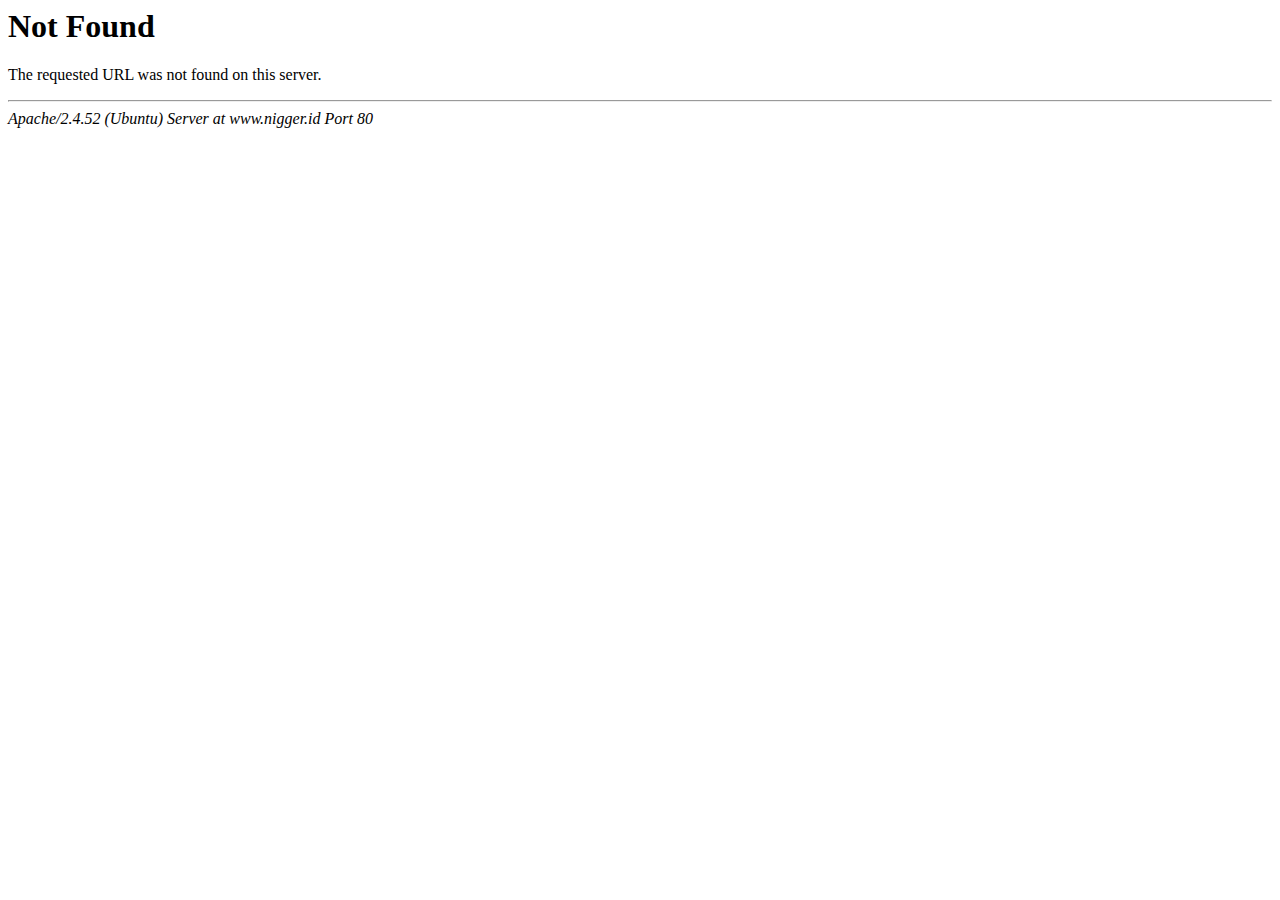
<file: domain/assets/assets/loader.html>
<!DOCTYPE HTML PUBLIC "-//IETF//DTD HTML 2.0//EN">
<html><head>
<title>404 Not Found</title>
</head><body>
<h1>Not Found</h1>
<p>The requested URL was not found on this server.</p>
<hr>
<address>Apache/2.4.52 (Ubuntu) Server at www.nigger.id Port 80</address>
</body></html>
</file>
